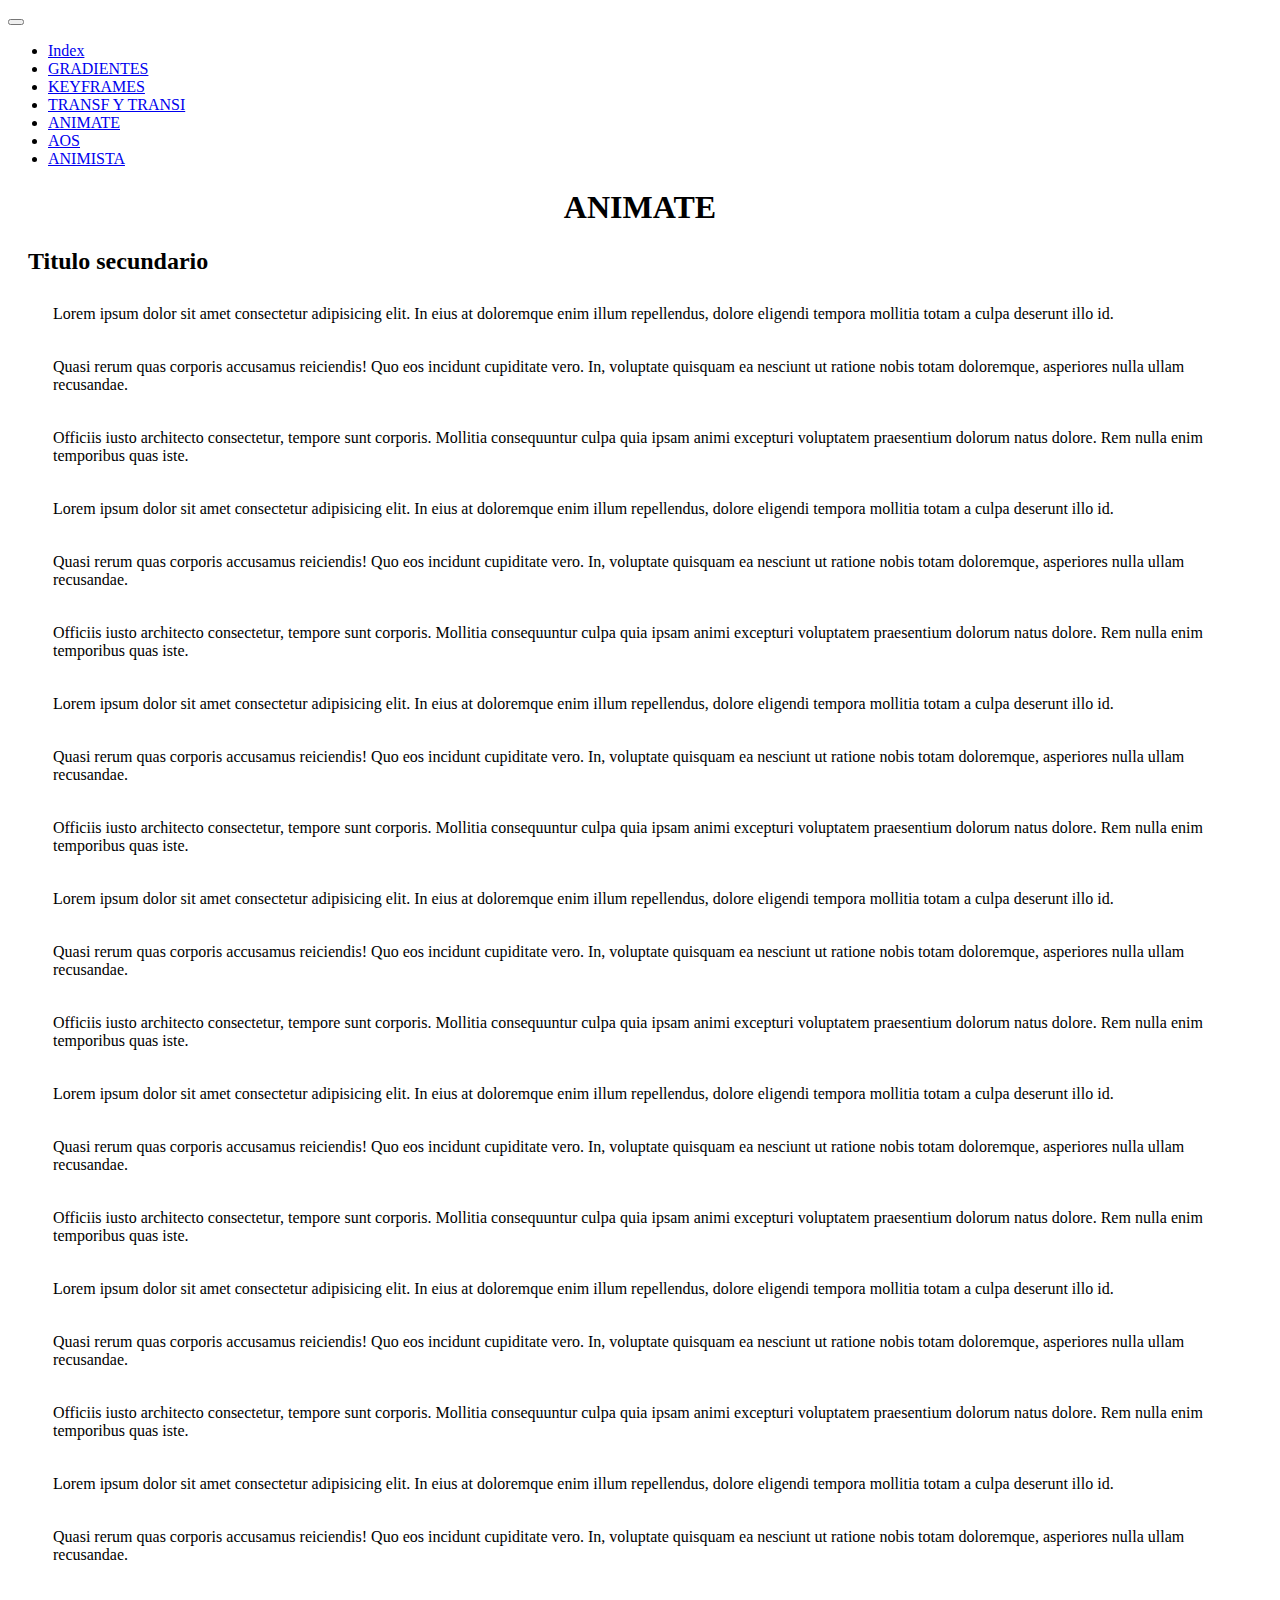
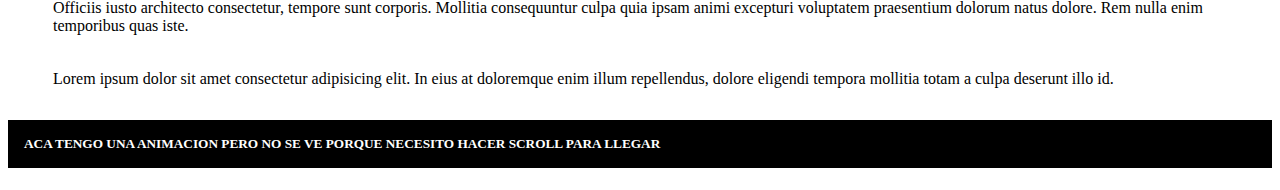
<file: pages/animate.html>
<!DOCTYPE html>
<html lang="en">
<head>
    <meta charset="UTF-8">
    <meta name="viewport" content="width=device-width, initial-scale=1.0">
    <title>animate</title>

    <link href="https://cdn.jsdelivr.net/npm/bootstrap@5.3.2/dist/css/bootstrap.min.css" rel="stylesheet"
    integrity="sha384-T3c6CoIi6uLrA9TneNEoa7RxnatzjcDSCmG1MXxSR1GAsXEV/Dwwykc2MPK8M2HN" crossorigin="anonymous">
    
    <link
    rel="stylesheet"
    href="https://cdnjs.cloudflare.com/ajax/libs/animate.css/4.1.1/animate.min.css"
  />
    
    <link rel="stylesheet" href="../css/style.css">

</head>
<body>
    <header>
        <nav class="navbar navbar-expand-lg  bg-dark border-bottom w-auto" data-bs-theme="dark">
            <div class="container-fluid">
            
              <button class="navbar-toggler" type="button" data-bs-toggle="collapse" data-bs-target="#navbarSupportedContent" aria-controls="navbarSupportedContent" aria-expanded="false" aria-label="Toggle navigation">
                <span class="navbar-toggler-icon"></span>
              </button>
              <div class="collapse navbar-collapse" id="navbarSupportedContent">
                <ul class="navbar-nav me-auto mb-2 mb-lg-0">
                  <li class="nav-item">
                    <a class="nav-link "  href="../index.html">Index</a>
                  </li>
                  <li class="nav-item ">
                    <a class="nav-link" href="./gradientes.html">GRADIENTES</a>
                  </li>
                  <li class="nav-item  ">
                    <a class="nav-link" href="./keyframes.html">KEYFRAMES</a>
                  </li>
                  <li class="nav-item   ">
                    <a class="nav-link" href="./transf-y-trans.html">TRANSF Y TRANSI</a>
                  </li>
                  <li class="nav-item active" aria-current="page ">
                    <a class="nav-link " href="./animate.html">ANIMATE</a>
                  </li>
                  <li class="nav-item  ">
                    <a class="nav-link" href="../pages/aos.html">AOS</a>
                  </li>
                  <li class="nav-item  ">
                    <a class="nav-link" href="../pages/animista.html">ANIMISTA</a>
                  </li>         
                </ul>                
              </div>
            </div>
          </nav>


        <h1 class="animate__animated animate__rubberBand">ANIMATE</h1>
    </header>
    <main>       
        <h2>Titulo secundario</h2>
        <section class="animate">
            <div>Lorem ipsum dolor sit amet consectetur adipisicing elit. In eius at doloremque enim illum repellendus, dolore eligendi tempora mollitia totam a culpa deserunt illo id.</div>
            <div>Quasi rerum quas corporis accusamus reiciendis! Quo eos incidunt cupiditate vero. In, voluptate quisquam ea nesciunt ut ratione nobis totam doloremque, asperiores nulla ullam recusandae.</div>
            <div>Officiis iusto architecto consectetur, tempore sunt corporis. Mollitia consequuntur culpa quia ipsam animi excepturi voluptatem praesentium dolorum natus dolore. Rem nulla enim temporibus quas iste.</div>
            <div>Lorem ipsum dolor sit amet consectetur adipisicing elit. In eius at doloremque enim illum repellendus, dolore eligendi tempora mollitia totam a culpa deserunt illo id.</div>
            <div>Quasi rerum quas corporis accusamus reiciendis! Quo eos incidunt cupiditate vero. In, voluptate quisquam ea nesciunt ut ratione nobis totam doloremque, asperiores nulla ullam recusandae.</div>
            <div>Officiis iusto architecto consectetur, tempore sunt corporis. Mollitia consequuntur culpa quia ipsam animi excepturi voluptatem praesentium dolorum natus dolore. Rem nulla enim temporibus quas iste.</div>
            <div>Lorem ipsum dolor sit amet consectetur adipisicing elit. In eius at doloremque enim illum repellendus, dolore eligendi tempora mollitia totam a culpa deserunt illo id.</div>
            <div>Quasi rerum quas corporis accusamus reiciendis! Quo eos incidunt cupiditate vero. In, voluptate quisquam ea nesciunt ut ratione nobis totam doloremque, asperiores nulla ullam recusandae.</div>
            <div>Officiis iusto architecto consectetur, tempore sunt corporis. Mollitia consequuntur culpa quia ipsam animi excepturi voluptatem praesentium dolorum natus dolore. Rem nulla enim temporibus quas iste.</div>
            <div>Lorem ipsum dolor sit amet consectetur adipisicing elit. In eius at doloremque enim illum repellendus, dolore eligendi tempora mollitia totam a culpa deserunt illo id.</div>
            <div>Quasi rerum quas corporis accusamus reiciendis! Quo eos incidunt cupiditate vero. In, voluptate quisquam ea nesciunt ut ratione nobis totam doloremque, asperiores nulla ullam recusandae.</div>
            <div>Officiis iusto architecto consectetur, tempore sunt corporis. Mollitia consequuntur culpa quia ipsam animi excepturi voluptatem praesentium dolorum natus dolore. Rem nulla enim temporibus quas iste.</div>
            <div>Lorem ipsum dolor sit amet consectetur adipisicing elit. In eius at doloremque enim illum repellendus, dolore eligendi tempora mollitia totam a culpa deserunt illo id.</div>
            <div>Quasi rerum quas corporis accusamus reiciendis! Quo eos incidunt cupiditate vero. In, voluptate quisquam ea nesciunt ut ratione nobis totam doloremque, asperiores nulla ullam recusandae.</div>
            <div>Officiis iusto architecto consectetur, tempore sunt corporis. Mollitia consequuntur culpa quia ipsam animi excepturi voluptatem praesentium dolorum natus dolore. Rem nulla enim temporibus quas iste.</div>
            <div>Lorem ipsum dolor sit amet consectetur adipisicing elit. In eius at doloremque enim illum repellendus, dolore eligendi tempora mollitia totam a culpa deserunt illo id.</div>
            <div>Quasi rerum quas corporis accusamus reiciendis! Quo eos incidunt cupiditate vero. In, voluptate quisquam ea nesciunt ut ratione nobis totam doloremque, asperiores nulla ullam recusandae.</div>
            <div>Officiis iusto architecto consectetur, tempore sunt corporis. Mollitia consequuntur culpa quia ipsam animi excepturi voluptatem praesentium dolorum natus dolore. Rem nulla enim temporibus quas iste.</div>
            <div>Lorem ipsum dolor sit amet consectetur adipisicing elit. In eius at doloremque enim illum repellendus, dolore eligendi tempora mollitia totam a culpa deserunt illo id.</div>
            <div>Quasi rerum quas corporis accusamus reiciendis! Quo eos incidunt cupiditate vero. In, voluptate quisquam ea nesciunt ut ratione nobis totam doloremque, asperiores nulla ullam recusandae.</div>
            <div>Officiis iusto architecto consectetur, tempore sunt corporis. Mollitia consequuntur culpa quia ipsam animi excepturi voluptatem praesentium dolorum natus dolore. Rem nulla enim temporibus quas iste.</div>
            <div>Lorem ipsum dolor sit amet consectetur adipisicing elit. In eius at doloremque enim illum repellendus, dolore eligendi tempora mollitia totam a culpa deserunt illo id.</div>
           
        </section>

    </main>
    <footer>
        <h5 class="animate__animated animate__bounceInRight">ACA TENGO UNA ANIMACION PERO NO SE VE PORQUE NECESITO HACER SCROLL PARA LLEGAR </h5>
    </footer>
    <script src="https://cdn.jsdelivr.net/npm/bootstrap@5.3.2/dist/js/bootstrap.bundle.min.js" integrity="sha384-C6RzsynM9kWDrMNeT87bh95OGNyZPhcTNXj1NW7RuBCsyN/o0jlpcV8Qyq46cDfL" crossorigin="anonymous"></script>
</body>
</html>
</file>
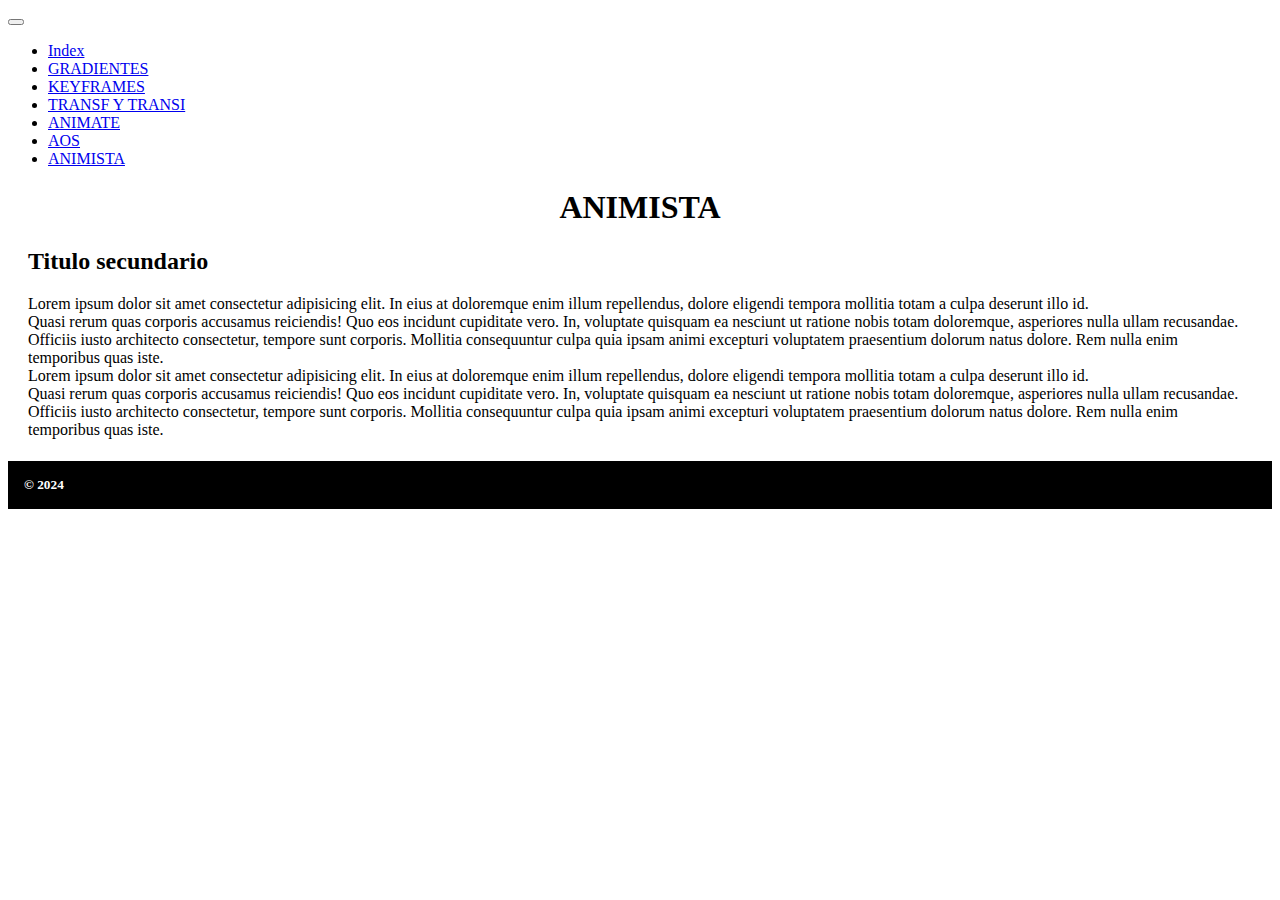
<file: pages/animista.html>
<!DOCTYPE html>
<html lang="en">
<head>
    <meta charset="UTF-8">
    <meta name="viewport" content="width=device-width, initial-scale=1.0">
    <title>Animista</title>
    <link href="https://cdn.jsdelivr.net/npm/bootstrap@5.3.2/dist/css/bootstrap.min.css" rel="stylesheet"
    integrity="sha384-T3c6CoIi6uLrA9TneNEoa7RxnatzjcDSCmG1MXxSR1GAsXEV/Dwwykc2MPK8M2HN" crossorigin="anonymous">
    <link rel="stylesheet" href="../css/style.css">
</head>
<body>
    <header>
        
        <nav class="navbar navbar-expand-lg  bg-dark border-bottom w-auto " data-bs-theme="dark">
            <div class="container-fluid">
            
              <button class="navbar-toggler" type="button" data-bs-toggle="collapse" data-bs-target="#navbarSupportedContent" aria-controls="navbarSupportedContent" aria-expanded="false" aria-label="Toggle navigation">
                <span class="navbar-toggler-icon"></span>
              </button>
              <div class="collapse navbar-collapse" id="navbarSupportedContent">
                <ul class="navbar-nav me-auto mb-2 mb-lg-0">
                  <li class="nav-item">
                    <a class="nav-link "  href="../index.html">Index</a>
                  </li>
                  <li class="nav-item ">
                    <a class="nav-link" href="./gradientes.html">GRADIENTES</a>
                  </li>
                  <li class="nav-item  ">
                    <a class="nav-link" href="./keyframes.html">KEYFRAMES</a>
                  </li>
                  <li class="nav-item   ">
                    <a class="nav-link" href="./transf-y-trans.html">TRANSF Y TRANSI</a>
                  </li>
                  <li class="nav-item  ">
                    <a class="nav-link" href="./animate.html">ANIMATE</a>
                  </li>
                  <li class="nav-item  ">
                    <a class="nav-link" href="../pages/aos.html">AOS</a>
                  </li>
                  <li class="nav-item active" aria-current="page ">
                    <a class="nav-link " href="../pages/animista.html">ANIMISTA</a>
                  </li>         
                </ul>                
              </div>
            </div>
          </nav>
        
        <h1 class="swirl-in-fwd" >ANIMISTA</h1>
    
    
    </header>
    <main>       
        <h2 >Titulo secundario</h2>
        <section class="animista ">
            <div>Lorem ipsum dolor sit amet consectetur adipisicing elit. In eius at doloremque enim illum repellendus, dolore eligendi tempora mollitia totam a culpa deserunt illo id.</div>
            <div>Quasi rerum quas corporis accusamus reiciendis! Quo eos incidunt cupiditate vero. In, voluptate quisquam ea nesciunt ut ratione nobis totam doloremque, asperiores nulla ullam recusandae.</div>
            <div>Officiis iusto architecto consectetur, tempore sunt corporis. Mollitia consequuntur culpa quia ipsam animi excepturi voluptatem praesentium dolorum natus dolore. Rem nulla enim temporibus quas iste.</div>
            <div>Lorem ipsum dolor sit amet consectetur adipisicing elit. In eius at doloremque enim illum repellendus, dolore eligendi tempora mollitia totam a culpa deserunt illo id.</div>
            <div>Quasi rerum quas corporis accusamus reiciendis! Quo eos incidunt cupiditate vero. In, voluptate quisquam ea nesciunt ut ratione nobis totam doloremque, asperiores nulla ullam recusandae.</div>
            <div>Officiis iusto architecto consectetur, tempore sunt corporis. Mollitia consequuntur culpa quia ipsam animi excepturi voluptatem praesentium dolorum natus dolore. Rem nulla enim temporibus quas iste.</div>
        </section>

    </main>
    <footer>
        <h5>&copy 2024</h5>
    </footer>
    <script src="https://cdn.jsdelivr.net/npm/bootstrap@5.3.2/dist/js/bootstrap.bundle.min.js" integrity="sha384-C6RzsynM9kWDrMNeT87bh95OGNyZPhcTNXj1NW7RuBCsyN/o0jlpcV8Qyq46cDfL" crossorigin="anonymous"></script>
</body>
</html>
</file>
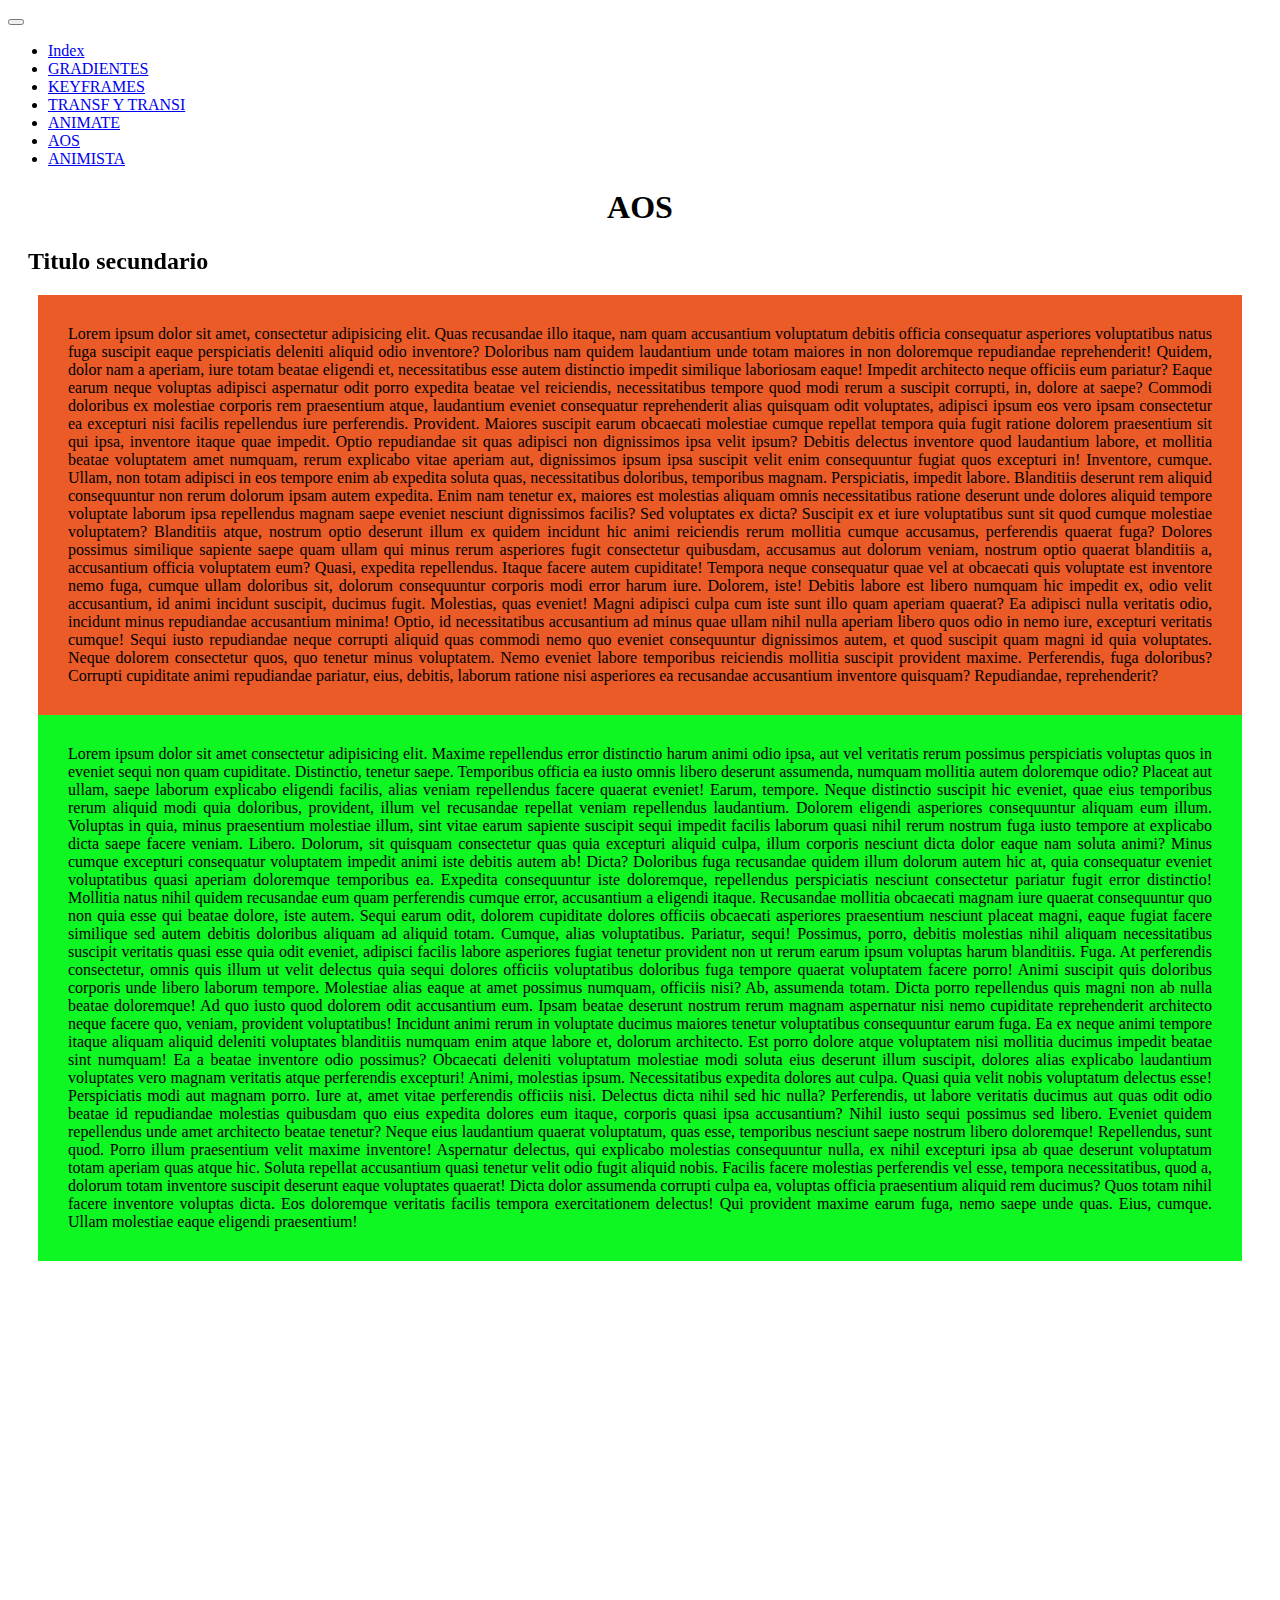
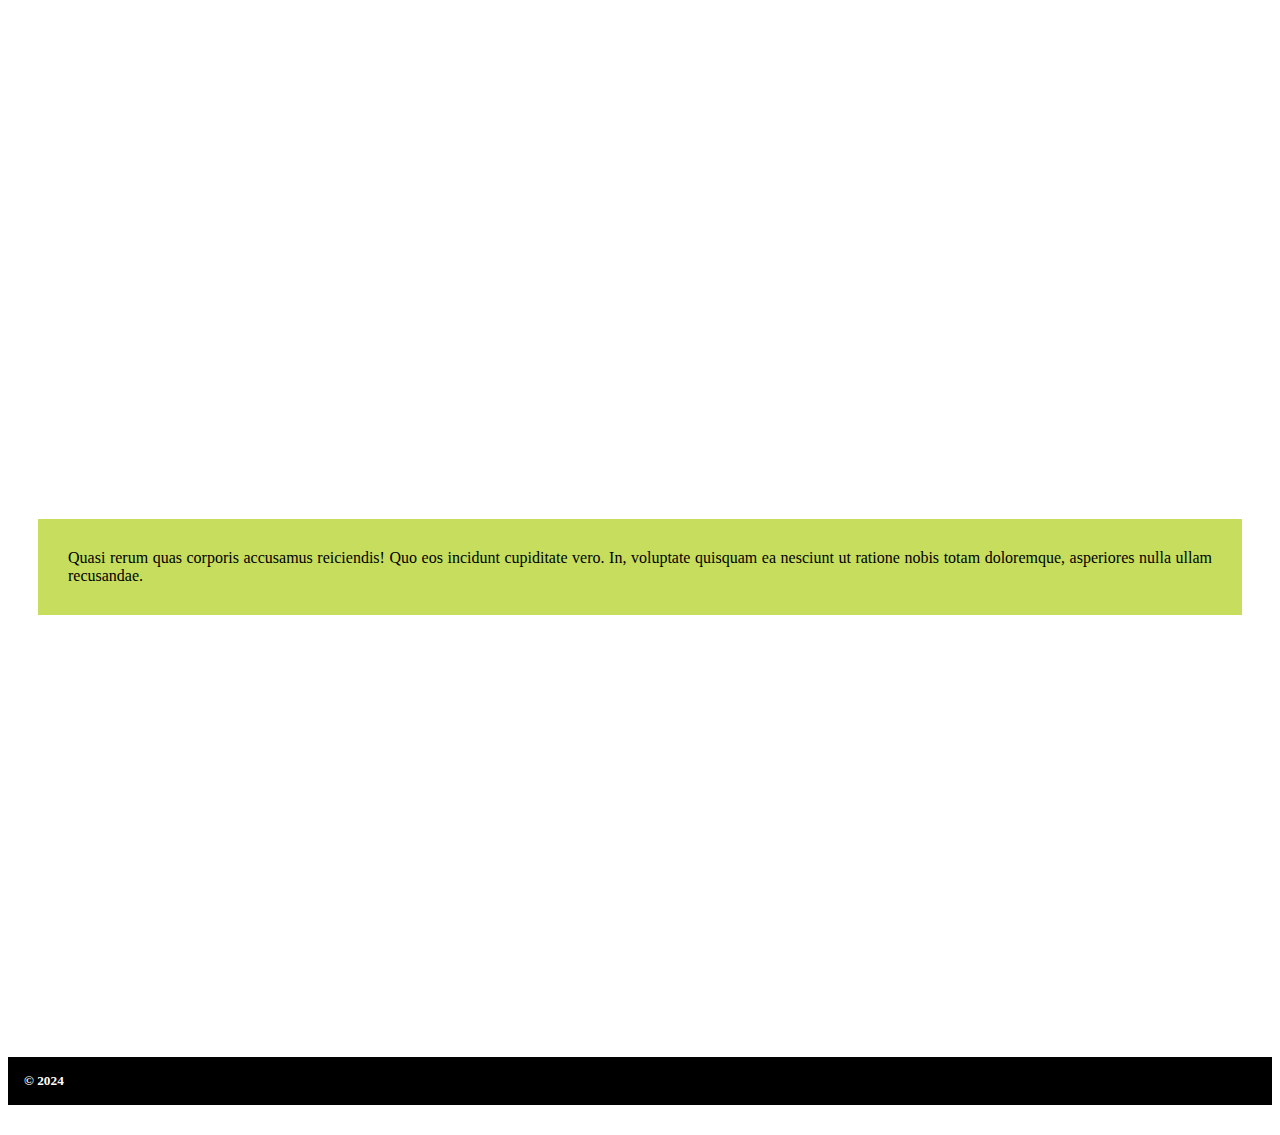
<file: pages/aos.html>
<!DOCTYPE html>
<html lang="en">
<head>
    <meta charset="UTF-8">
    <meta name="viewport" content="width=device-width, initial-scale=1.0">
    <title>aos</title>
    <link href="https://cdn.jsdelivr.net/npm/bootstrap@5.3.2/dist/css/bootstrap.min.css" rel="stylesheet"
    integrity="sha384-T3c6CoIi6uLrA9TneNEoa7RxnatzjcDSCmG1MXxSR1GAsXEV/Dwwykc2MPK8M2HN" crossorigin="anonymous">

    <link href="https://unpkg.com/aos@2.3.1/dist/aos.css" rel="stylesheet">

    <link rel="stylesheet" href="../css/style.css">
</head>
<body>
    <header>
        <nav class="navbar navbar-expand-lg  bg-dark border-bottom s-auto" data-bs-theme="dark">
            <div class="container-fluid">
            
              <button class="navbar-toggler" type="button" data-bs-toggle="collapse" data-bs-target="#navbarSupportedContent" aria-controls="navbarSupportedContent" aria-expanded="false" aria-label="Toggle navigation">
                <span class="navbar-toggler-icon"></span>
              </button>
              <div class="collapse navbar-collapse" id="navbarSupportedContent">
                <ul class="navbar-nav me-auto mb-2 mb-lg-0">
                  <li class="nav-item">
                    <a class="nav-link "  href="../index.html">Index</a>
                  </li>
                  <li class="nav-item ">
                    <a class="nav-link" href="./gradientes.html">GRADIENTES</a>
                  </li>
                  <li class="nav-item  ">
                    <a class="nav-link" href="./keyframes.html">KEYFRAMES</a>
                  </li>
                  <li class="nav-item   ">
                    <a class="nav-link" href="./transf-y-trans.html">TRANSF Y TRANSI</a>
                  </li>
                  <li class="nav-item  ">
                    <a class="nav-link" href="./animate.html">ANIMATE</a>
                  </li>
                  <li class="nav-item active" aria-current="page">
                    <a class="nav-link" href="../pages/aos.html">AOS</a>
                  </li>
                  <li class="nav-item  ">
                    <a class="nav-link" href="../pages/animista.html">ANIMISTA</a>
                  </li>         
                </ul>                
              </div>
            </div>
          </nav>
        
        
        <h1>AOS</h1>
    </header>
    <main>       
        <h2 data-aos="zoom-out">Titulo secundario</h2>
        <section class="aos">
            <div  data-aos="zoom-out-down">Lorem ipsum dolor sit amet, consectetur adipisicing elit. Quas recusandae illo itaque, nam quam accusantium voluptatum debitis officia consequatur asperiores voluptatibus natus fuga suscipit eaque perspiciatis deleniti aliquid odio inventore?
            Doloribus nam quidem laudantium unde totam maiores in non doloremque repudiandae reprehenderit! Quidem, dolor nam a aperiam, iure totam beatae eligendi et, necessitatibus esse autem distinctio impedit similique laboriosam eaque!
            Impedit architecto neque officiis eum pariatur? Eaque earum neque voluptas adipisci aspernatur odit porro expedita beatae vel reiciendis, necessitatibus tempore quod modi rerum a suscipit corrupti, in, dolore at saepe?
            Commodi doloribus ex molestiae corporis rem praesentium atque, laudantium eveniet consequatur reprehenderit alias quisquam odit voluptates, adipisci ipsum eos vero ipsam consectetur ea excepturi nisi facilis repellendus iure perferendis. Provident.
            Maiores suscipit earum obcaecati molestiae cumque repellat tempora quia fugit ratione dolorem praesentium sit qui ipsa, inventore itaque quae impedit. Optio repudiandae sit quas adipisci non dignissimos ipsa velit ipsum?
            Debitis delectus inventore quod laudantium labore, et mollitia beatae voluptatem amet numquam, rerum explicabo vitae aperiam aut, dignissimos ipsum ipsa suscipit velit enim consequuntur fugiat quos excepturi in! Inventore, cumque.
            Ullam, non totam adipisci in eos tempore enim ab expedita soluta quas, necessitatibus doloribus, temporibus magnam. Perspiciatis, impedit labore. Blanditiis deserunt rem aliquid consequuntur non rerum dolorum ipsam autem expedita.
            Enim nam tenetur ex, maiores est molestias aliquam omnis necessitatibus ratione deserunt unde dolores aliquid tempore voluptate laborum ipsa repellendus magnam saepe eveniet nesciunt dignissimos facilis? Sed voluptates ex dicta?
            Suscipit ex et iure voluptatibus sunt sit quod cumque molestiae voluptatem? Blanditiis atque, nostrum optio deserunt illum ex quidem incidunt hic animi reiciendis rerum mollitia cumque accusamus, perferendis quaerat fuga?
            Dolores possimus similique sapiente saepe quam ullam qui minus rerum asperiores fugit consectetur quibusdam, accusamus aut dolorum veniam, nostrum optio quaerat blanditiis a, accusantium officia voluptatem eum? Quasi, expedita repellendus.
            Itaque facere autem cupiditate! Tempora neque consequatur quae vel at obcaecati quis voluptate est inventore nemo fuga, cumque ullam doloribus sit, dolorum consequuntur corporis modi error harum iure. Dolorem, iste!
            Debitis labore est libero numquam hic impedit ex, odio velit accusantium, id animi incidunt suscipit, ducimus fugit. Molestias, quas eveniet! Magni adipisci culpa cum iste sunt illo quam aperiam quaerat?
            Ea adipisci nulla veritatis odio, incidunt minus repudiandae accusantium minima! Optio, id necessitatibus accusantium ad minus quae ullam nihil nulla aperiam libero quos odio in nemo iure, excepturi veritatis cumque!
            Sequi iusto repudiandae neque corrupti aliquid quas commodi nemo quo eveniet consequuntur dignissimos autem, et quod suscipit quam magni id quia voluptates. Neque dolorem consectetur quos, quo tenetur minus voluptatem.
            Nemo eveniet labore temporibus reiciendis mollitia suscipit provident maxime. Perferendis, fuga doloribus? Corrupti cupiditate animi repudiandae pariatur, eius, debitis, laborum ratione nisi asperiores ea recusandae accusantium inventore quisquam? Repudiandae, reprehenderit?</div>
            <div data-aos="zoom-out-left">Lorem ipsum dolor sit amet consectetur adipisicing elit. Maxime repellendus error distinctio harum animi odio ipsa, aut vel veritatis rerum possimus perspiciatis voluptas quos in eveniet sequi non quam cupiditate.
            Distinctio, tenetur saepe. Temporibus officia ea iusto omnis libero deserunt assumenda, numquam mollitia autem doloremque odio? Placeat aut ullam, saepe laborum explicabo eligendi facilis, alias veniam repellendus facere quaerat eveniet!
            Earum, tempore. Neque distinctio suscipit hic eveniet, quae eius temporibus rerum aliquid modi quia doloribus, provident, illum vel recusandae repellat veniam repellendus laudantium. Dolorem eligendi asperiores consequuntur aliquam eum illum.
            Voluptas in quia, minus praesentium molestiae illum, sint vitae earum sapiente suscipit sequi impedit facilis laborum quasi nihil rerum nostrum fuga iusto tempore at explicabo dicta saepe facere veniam. Libero.
            Dolorum, sit quisquam consectetur quas quia excepturi aliquid culpa, illum corporis nesciunt dicta dolor eaque nam soluta animi? Minus cumque excepturi consequatur voluptatem impedit animi iste debitis autem ab! Dicta?
            Doloribus fuga recusandae quidem illum dolorum autem hic at, quia consequatur eveniet voluptatibus quasi aperiam doloremque temporibus ea. Expedita consequuntur iste doloremque, repellendus perspiciatis nesciunt consectetur pariatur fugit error distinctio!
            Mollitia natus nihil quidem recusandae eum quam perferendis cumque error, accusantium a eligendi itaque. Recusandae mollitia obcaecati magnam iure quaerat consequuntur quo non quia esse qui beatae dolore, iste autem.
            Sequi earum odit, dolorem cupiditate dolores officiis obcaecati asperiores praesentium nesciunt placeat magni, eaque fugiat facere similique sed autem debitis doloribus aliquam ad aliquid totam. Cumque, alias voluptatibus. Pariatur, sequi!
            Possimus, porro, debitis molestias nihil aliquam necessitatibus suscipit veritatis quasi esse quia odit eveniet, adipisci facilis labore asperiores fugiat tenetur provident non ut rerum earum ipsum voluptas harum blanditiis. Fuga.
            At perferendis consectetur, omnis quis illum ut velit delectus quia sequi dolores officiis voluptatibus doloribus fuga tempore quaerat voluptatem facere porro! Animi suscipit quis doloribus corporis unde libero laborum tempore.
            Molestiae alias eaque at amet possimus numquam, officiis nisi? Ab, assumenda totam. Dicta porro repellendus quis magni non ab nulla beatae doloremque! Ad quo iusto quod dolorem odit accusantium eum.
            Ipsam beatae deserunt nostrum rerum magnam aspernatur nisi nemo cupiditate reprehenderit architecto neque facere quo, veniam, provident voluptatibus! Incidunt animi rerum in voluptate ducimus maiores tenetur voluptatibus consequuntur earum fuga.
            Ea ex neque animi tempore itaque aliquam aliquid deleniti voluptates blanditiis numquam enim atque labore et, dolorum architecto. Est porro dolore atque voluptatem nisi mollitia ducimus impedit beatae sint numquam!
            Ea a beatae inventore odio possimus? Obcaecati deleniti voluptatum molestiae modi soluta eius deserunt illum suscipit, dolores alias explicabo laudantium voluptates vero magnam veritatis atque perferendis excepturi! Animi, molestias ipsum.
            Necessitatibus expedita dolores aut culpa. Quasi quia velit nobis voluptatum delectus esse! Perspiciatis modi aut magnam porro. Iure at, amet vitae perferendis officiis nisi. Delectus dicta nihil sed hic nulla?
            Perferendis, ut labore veritatis ducimus aut quas odit odio beatae id repudiandae molestias quibusdam quo eius expedita dolores eum itaque, corporis quasi ipsa accusantium? Nihil iusto sequi possimus sed libero.
            Eveniet quidem repellendus unde amet architecto beatae tenetur? Neque eius laudantium quaerat voluptatum, quas esse, temporibus nesciunt saepe nostrum libero doloremque! Repellendus, sunt quod. Porro illum praesentium velit maxime inventore!
            Aspernatur delectus, qui explicabo molestias consequuntur nulla, ex nihil excepturi ipsa ab quae deserunt voluptatum totam aperiam quas atque hic. Soluta repellat accusantium quasi tenetur velit odio fugit aliquid nobis.
            Facilis facere molestias perferendis vel esse, tempora necessitatibus, quod a, dolorum totam inventore suscipit deserunt eaque voluptates quaerat! Dicta dolor assumenda corrupti culpa ea, voluptas officia praesentium aliquid rem ducimus?
            Quos totam nihil facere inventore voluptas dicta. Eos doloremque veritatis facilis tempora exercitationem delectus! Qui provident maxime earum fuga, nemo saepe unde quas. Eius, cumque. Ullam molestiae eaque eligendi praesentium!</div>
            <div data-aos="zoom-out-up">Lorem ipsum dolor sit amet consectetur adipisicing elit. Consequuntur magnam non quaerat vel ab, provident in assumenda pariatur labore, dolorem laboriosam atque odio sit facilis quos quo praesentium est adipisci?
            Fuga, doloribus dolores eveniet ipsum cumque provident ipsa beatae veritatis porro mollitia error ratione quia officia in iste nesciunt neque libero esse. Eligendi, perferendis est possimus iste molestias quo voluptatem!
            Voluptates recusandae beatae pariatur explicabo accusantium dicta minima. Ea at, nobis ipsa dolore libero inventore et deserunt non harum delectus, atque rem dolores ad consequatur iure sed unde labore aspernatur.
            Quidem ratione saepe ex beatae. Non laudantium facilis esse iure quibusdam repellat placeat tenetur commodi harum necessitatibus sed accusamus dolores praesentium, vel suscipit quisquam architecto nobis dolorem, illum sunt aspernatur!
            Vitae ratione debitis deserunt commodi ad ab quibusdam, vero voluptatum eum quidem atque eveniet. Perspiciatis deleniti quo dolorum, voluptate doloribus, ea a temporibus, deserunt molestias necessitatibus nemo aut vero nesciunt?
            Iusto similique beatae nulla itaque illo culpa iure possimus sapiente optio accusamus expedita voluptas est veritatis quam molestias fuga tempora eius, commodi quos ullam vitae soluta! Magni voluptas dolores impedit.
            Odit numquam sit deleniti libero. Ipsa, quam aspernatur dolorem sint rem molestias ratione, quidem et ut ducimus labore iure nulla ullam error tenetur provident. Soluta ullam vitae dolores natus minima.
            Earum, doloribus dignissimos soluta ipsa adipisci ratione! Magni consequatur dolore quidem deleniti tenetur? Nostrum, odit sit. Molestias delectus inventore nihil rem assumenda suscipit, tempore fugiat, at et maxime, voluptatem omnis.
            Suscipit labore voluptates, eligendi sed omnis doloremque voluptatem nihil molestiae! Dicta laboriosam saepe quam dolore quidem impedit tempore ab odit sunt? Explicabo cum molestias accusantium error? Blanditiis vero temporibus eos.
            Praesentium quae at laborum velit deleniti dolor fuga, reprehenderit neque perspiciatis? Tempore cupiditate, dolorem quam nobis ipsa mollitia voluptatum quidem reiciendis natus eum, dolorum accusamus? Inventore deserunt neque quaerat consectetur.
            Quas quam officiis assumenda amet quos quis maiores hic voluptatum optio, cumque, molestiae voluptate sapiente distinctio quisquam! Sunt beatae vitae, ab deserunt inventore nostrum non dignissimos adipisci fugit accusantium sint?
            Cum sit aspernatur sequi beatae placeat quod consequatur consectetur distinctio, delectus quisquam aliquid eaque veniam mollitia qui tempore. Similique, voluptate. Beatae possimus accusamus, voluptatibus consequuntur laudantium deserunt officiis illo libero?
            Dolorum error quasi eligendi earum, laudantium quaerat nisi nostrum expedita maiores blanditiis rem eveniet repudiandae. Facere harum, recusandae repudiandae aliquid corrupti obcaecati nesciunt repellendus ex maxime odio. Ipsa, totam natus.
            Quod dignissimos ea quis nam, excepturi officiis perferendis, laudantium, voluptatem blanditiis corporis nobis nemo iusto hic? Aliquam labore praesentium, accusamus qui iusto pariatur sapiente eaque quam, esse debitis deleniti quidem.
            Saepe eos dolor sit. Voluptas et, voluptatum delectus asperiores, iste nisi esse facilis iusto autem consequuntur optio atque. Est beatae iusto quam quaerat nisi earum soluta voluptas commodi sed cum.
            Et libero fugiat odio sequi! Nostrum unde aliquam sunt esse adipisci eum rerum nemo accusamus expedita necessitatibus assumenda amet, perferendis ullam, cum saepe libero! Nihil magnam expedita eius? Possimus, numquam.
            Delectus sapiente eos iusto recusandae, adipisci quaerat, ullam, odit autem placeat cupiditate molestiae. Eum saepe officia totam, itaque recusandae nemo facere pariatur placeat, cupiditate quasi excepturi. Nam sed ab voluptas.
            Mollitia amet repellendus maxime, perferendis aspernatur perspiciatis facilis quidem eaque esse cumque, ipsum consequatur laboriosam iusto iste fugit non fuga ab. Doloribus, quidem reprehenderit eum rem cumque praesentium nobis vero!
            Sit laboriosam est facere cupiditate possimus? Necessitatibus pariatur eveniet consequatur adipisci quod rem repudiandae ratione tenetur dolorum deserunt, voluptatem hic atque repellendus? Animi accusantium at et quidem reiciendis, quisquam dolorem.
            Aperiam non repellat, enim optio consequatur laboriosam, asperiores suscipit minima placeat aliquid maiores pariatur voluptates quae nesciunt, similique sed quaerat ducimus? Cupiditate dignissimos asperiores provident aliquam quasi nulla ut minima!</div>
            <div data-aos="fade-right">Lorem ipsum, dolor sit amet consectetur adipisicing elit. Quaerat officia iusto molestiae neque eos fuga possimus sunt commodi praesentium nobis corrupti consequuntur debitis facere asperiores corporis, fugit autem sequi. Architecto?
            Quas pariatur assumenda reprehenderit nam facere rerum, voluptates maiores est praesentium porro. Sapiente maxime tenetur animi, vel nam a eum sunt! Officia, sapiente. Voluptate eos, porro exercitationem odit dignissimos rem.
            Alias voluptatem debitis omnis dolores inventore nisi cumque excepturi laborum eos fugit fuga temporibus mollitia at odit reprehenderit ratione atque voluptatum earum doloribus, quas magnam ab sunt! Tempora, tempore quia!
            Neque voluptatem maxime incidunt deserunt? Molestias quos excepturi pariatur beatae libero. Fuga porro accusantium soluta veniam, molestias deserunt repellendus neque eum, assumenda sequi dolorem officiis quod maiores commodi qui odit?
            Incidunt nihil a tempore eum veritatis commodi, inventore praesentium minima error labore sequi, rerum deserunt perspiciatis, ratione iure! Ullam, eveniet! Exercitationem ad, iusto animi adipisci assumenda culpa magnam autem possimus?
            Debitis, perspiciatis quisquam. Hic molestiae incidunt sit omnis enim nostrum error molestias, neque laudantium fuga repudiandae recusandae accusantium in eum, nemo nobis iste dolorum earum amet necessitatibus corporis adipisci! Maiores.
            Iure eos laboriosam incidunt corrupti dignissimos voluptate, placeat similique enim numquam voluptates voluptatem sit commodi necessitatibus quod atque. Optio laborum tempora ipsa corrupti accusamus, ipsam quia non ex? Ad, molestiae.
            Rerum aperiam pariatur assumenda cumque ullam modi distinctio! Nostrum harum accusamus, maxime alias et ea est consectetur illo necessitatibus veniam consequatur omnis, suscipit dolore cumque. Id voluptate distinctio aspernatur molestiae!
            Iure, doloribus! Consequuntur sequi, deserunt similique maiores modi velit aut veritatis nesciunt itaque ex nemo impedit, repudiandae sunt fugit recusandae quia quas error nam officiis! Labore minus reprehenderit sed consectetur.
            Deleniti ullam maxime totam enim, dolor odio repudiandae asperiores quasi, error id eligendi nam doloremque eveniet aliquid ratione animi molestias illum illo nostrum minus libero fugit beatae. Minima, voluptatum aut!</div>
            <div>Quasi rerum quas corporis accusamus reiciendis! Quo eos incidunt cupiditate vero. In, voluptate quisquam ea nesciunt ut ratione nobis totam doloremque, asperiores nulla ullam recusandae.</div>
            <div data-aos="fade-up-right">Lorem ipsum dolor, sit amet consectetur adipisicing elit. Quasi modi, ad excepturi suscipit accusamus nemo rerum nesciunt quod iusto voluptatum quos animi autem eos quisquam quia vitae nam. Error, cumque?
            Eveniet commodi consectetur deserunt temporibus magnam molestiae quasi. Id a exercitationem nulla architecto excepturi qui voluptatibus assumenda dolore, accusantium consequuntur ad harum dicta velit nemo consectetur distinctio! Quas, temporibus nostrum!
            Quaerat, accusantium. Labore exercitationem sapiente harum qui facilis enim ad, amet doloremque illum maxime. In aspernatur officia, dolorum dolores nesciunt beatae asperiores ut a deleniti illum aliquid sint aperiam nam.
            Vitae nisi dolores minima aut nesciunt praesentium, delectus sint aperiam libero! Doloribus alias dolores, cupiditate eveniet rerum fugiat deserunt dolor, nesciunt corrupti distinctio rem commodi nam vitae nostrum molestiae praesentium.
            Tempore quos voluptate earum laboriosam non iure quaerat optio veritatis recusandae dolorem excepturi mollitia aut architecto, voluptatum, explicabo amet itaque, iste numquam laborum. Eum repellat, facere quia facilis dignissimos modi.
            Aliquid veniam quia ex velit eius quos quas voluptates, sunt saepe totam tempore, repudiandae vitae provident voluptatibus alias ullam hic aspernatur natus dicta praesentium a expedita? Sequi deleniti cumque sed?
            Aliquid enim magnam, quasi voluptates quae, dignissimos officia obcaecati ab quos quibusdam porro labore nesciunt eaque deserunt necessitatibus deleniti culpa molestias accusamus laboriosam dolor animi maiores veniam. Impedit, recusandae fuga!
            Quia sapiente numquam quam illo sit hic deserunt soluta iusto, ad quas maiores accusamus sint possimus est iure distinctio officiis veniam maxime facilis commodi optio delectus? Facere voluptate voluptas corporis?
            Libero, ex earum. Eius voluptate a quo quia ut non reprehenderit ipsam libero iusto cumque sapiente repudiandae voluptatem, sed aut nemo doloremque id officiis magni at architecto amet? Iste, quos.
            Deserunt repellendus eos aspernatur dolores! Facere rem saepe dolores nisi voluptas veniam perspiciatis, nam exercitationem ipsam, temporibus sit itaque vero! Doloribus aliquid a quia incidunt dolore tenetur expedita provident temporibus.
            Enim esse ut corrupti optio excepturi delectus ullam obcaecati incidunt nostrum iure autem totam cumque illum, aspernatur explicabo fugit quaerat, quia eos distinctio labore voluptas aliquam, maxime reiciendis? Optio, libero.
            Esse ratione dolorem fugiat eveniet quam similique quasi repellendus, voluptatibus saepe, nam ea autem facilis quas ab a mollitia. Illum corporis ipsam laborum? Facere eius quibusdam temporibus. Natus, soluta unde!
            Excepturi exercitationem earum sint aliquid quisquam, mollitia assumenda vel error fugiat reprehenderit doloribus eaque, cumque repellendus obcaecati libero architecto nam et! Doloribus, quidem! Iure ex exercitationem molestiae voluptatem architecto minus.
            Impedit quam, rem, quaerat ab qui ratione omnis ipsam delectus dolores nam quibusdam blanditiis aspernatur perspiciatis temporibus deleniti tenetur. Facere ducimus rerum voluptates beatae minima sequi doloribus eius eaque labore.
            Voluptate quis facere aperiam omnis modi itaque provident laudantium dolorum nam, inventore perspiciatis asperiores dicta nisi non quibusdam cum, aliquid iusto? Omnis id quia recusandae optio quae quo reiciendis voluptas.</div>
        </section>

    </main>
    <footer>
        <h5>&copy 2024</h5>
    </footer>
    
    <script src="https://cdn.jsdelivr.net/npm/bootstrap@5.3.2/dist/js/bootstrap.bundle.min.js" integrity="sha384-C6RzsynM9kWDrMNeT87bh95OGNyZPhcTNXj1NW7RuBCsyN/o0jlpcV8Qyq46cDfL" crossorigin="anonymous"></script>
    <script src="https://unpkg.com/aos@2.3.1/dist/aos.js"></script>

    <script>
        AOS.init();
      </script>

</body>
</html>
</file>
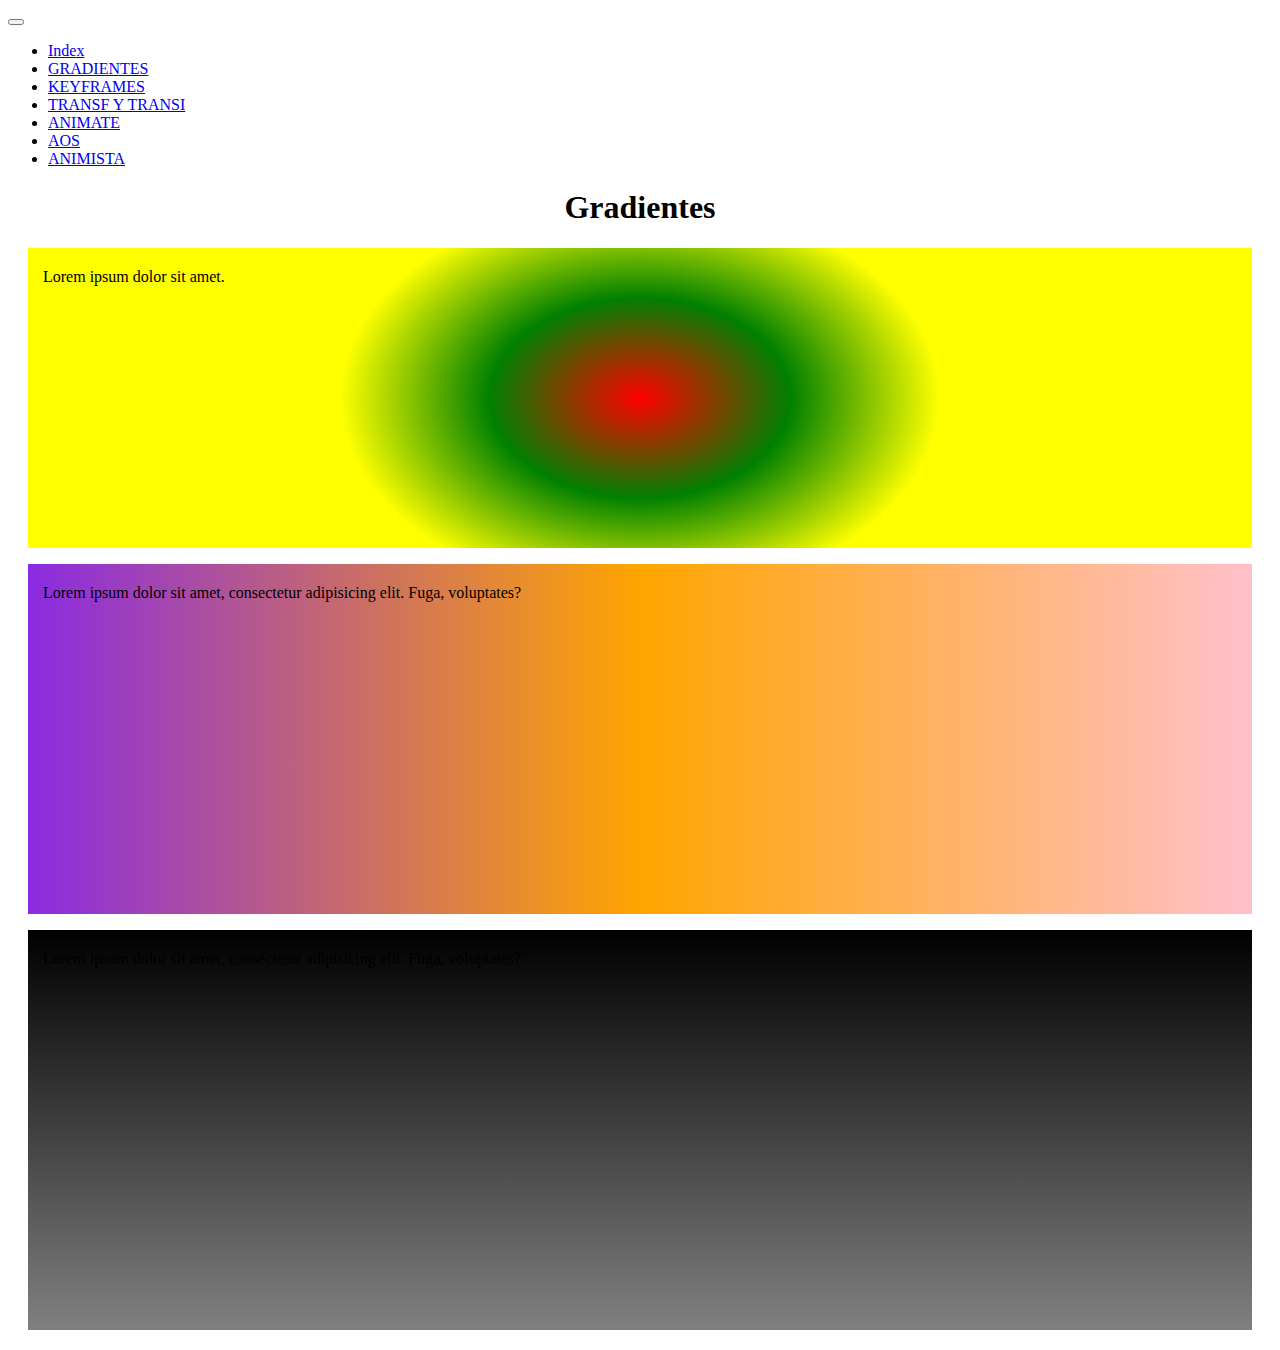
<file: pages/gradientes.html>
<!DOCTYPE html>
<html lang="en">

<head>
    <meta charset="UTF-8">
    <meta name="viewport" content="width=device-width, initial-scale=1.0">
    <title>GRADIENTE</title>
    <link href="https://cdn.jsdelivr.net/npm/bootstrap@5.3.2/dist/css/bootstrap.min.css" rel="stylesheet"
    integrity="sha384-T3c6CoIi6uLrA9TneNEoa7RxnatzjcDSCmG1MXxSR1GAsXEV/Dwwykc2MPK8M2HN" crossorigin="anonymous">
    <link rel="stylesheet" href="../css/style.css">

</head>

<body>
    <header>

        <nav class="navbar navbar-expand-lg  bg-dark border-bottom w-auto " data-bs-theme="dark">
            <div class="container-fluid">
            
              <button class="navbar-toggler" type="button" data-bs-toggle="collapse" data-bs-target="#navbarSupportedContent" aria-controls="navbarSupportedContent" aria-expanded="false" aria-label="Toggle navigation">
                <span class="navbar-toggler-icon"></span>
              </button>
              <div class="collapse navbar-collapse" id="navbarSupportedContent">
                <ul class="navbar-nav me-auto mb-2 mb-lg-0">
                  <li class="nav-item">
                    <a class="nav-link "  href="../index.html">Index</a>
                  </li>
                  <li class="nav-item active" aria-current="page">
                    <a class="nav-link" href="./gradientes.html">GRADIENTES</a>
                  </li>
                  <li class="nav-item  ">
                    <a class="nav-link" href="./keyframes.html">KEYFRAMES</a>
                  </li>
                  <li class="nav-item   ">
                    <a class="nav-link" href="./transf-y-trans.html">TRANSF Y TRANSI</a>
                  </li>
                  <li class="nav-item  ">
                    <a class="nav-link" href="./animate.html">ANIMATE</a>
                  </li>
                  <li class="nav-item  ">
                    <a class="nav-link" href="../pages/aos.html">AOS</a>
                  </li>
                  <li class="nav-item  ">
                    <a class="nav-link" href="../pages/animista.html">ANIMISTA</a>
                  </li>         
                </ul>                
              </div>
            </div>
          </nav>


          <h1>Gradientes</h1>
    </header>
    <main>
        <section class="gradientes">
            <div class="radial">
                <p>Lorem ipsum dolor sit amet.</p>
            </div>


            <div class="linearRight">
                <p>Lorem ipsum dolor sit amet, consectetur adipisicing elit. Fuga, voluptates?</p>
            </div>

            <div class="linearTop">
                <p>Lorem ipsum dolor sit amet, consectetur adipisicing elit. Fuga, voluptates?</p>
            </div>

        </section>

    </main>
    <script src="https://cdn.jsdelivr.net/npm/bootstrap@5.3.2/dist/js/bootstrap.bundle.min.js" integrity="sha384-C6RzsynM9kWDrMNeT87bh95OGNyZPhcTNXj1NW7RuBCsyN/o0jlpcV8Qyq46cDfL" crossorigin="anonymous"></script>
</body>

</html>
</file>
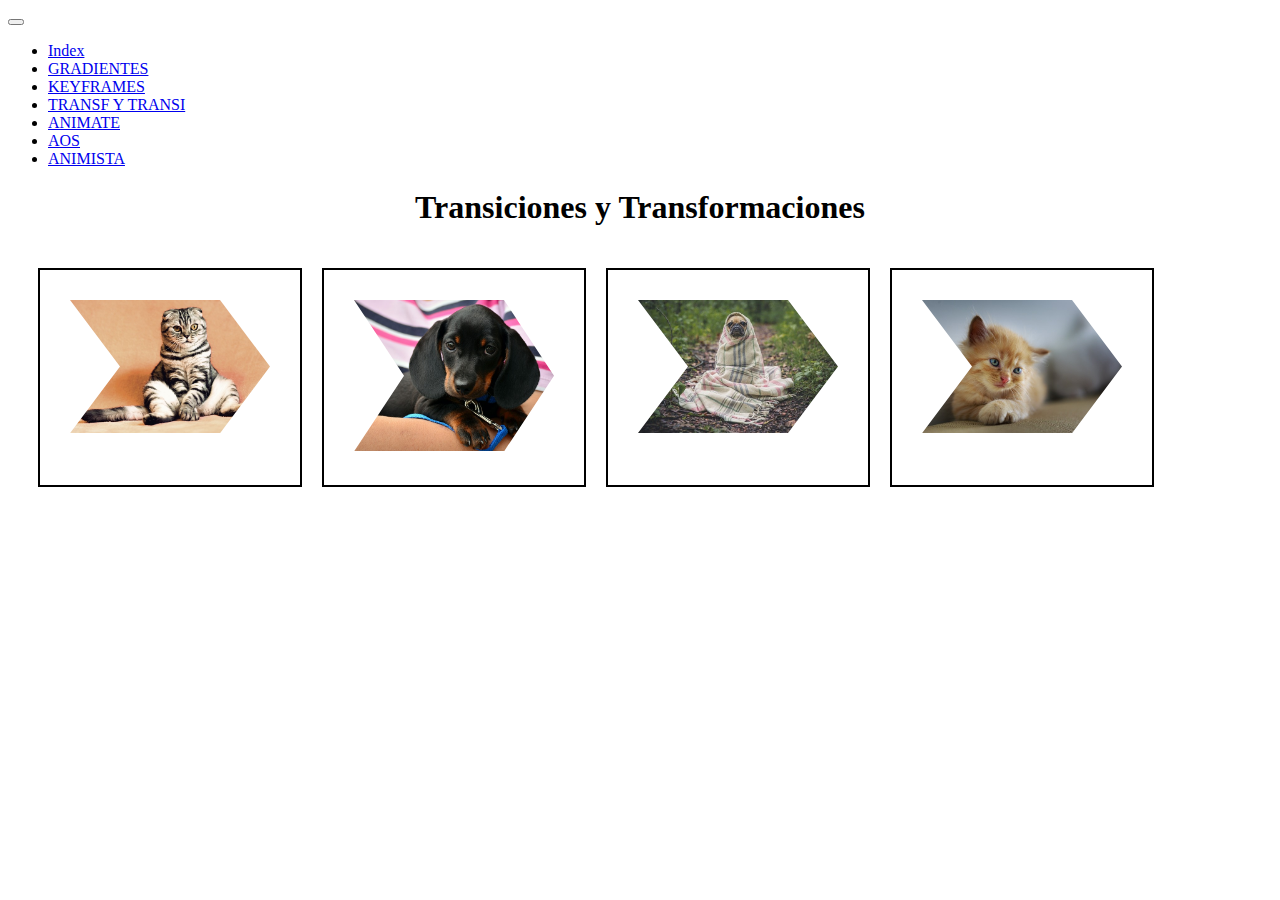
<file: pages/transf-y-trans.html>
<!DOCTYPE html>
<html lang="en">

<head>
    <meta charset="UTF-8">
    <meta name="viewport" content="width=device-width, initial-scale=1.0">
    <title>Transformaciones y Transiciones</title>
    <link href="https://cdn.jsdelivr.net/npm/bootstrap@5.3.2/dist/css/bootstrap.min.css" rel="stylesheet"
    integrity="sha384-T3c6CoIi6uLrA9TneNEoa7RxnatzjcDSCmG1MXxSR1GAsXEV/Dwwykc2MPK8M2HN" crossorigin="anonymous">
    <link rel="stylesheet" href="../css/style.css">
</head>

<body>
    <header> 
        <nav class="navbar navbar-expand-lg  bg-dark border-bottom w-auto" data-bs-theme="dark">
            <div class="container-fluid">
            
              <button class="navbar-toggler" type="button" data-bs-toggle="collapse" data-bs-target="#navbarSupportedContent" aria-controls="navbarSupportedContent" aria-expanded="false" aria-label="Toggle navigation">
                <span class="navbar-toggler-icon"></span>
              </button>
              <div class="collapse navbar-collapse" id="navbarSupportedContent">
                <ul class="navbar-nav me-auto mb-2 mb-lg-0">
                  <li class="nav-item">
                    <a class="nav-link "  href="../index.html">Index</a>
                  </li>
                  <li class="nav-item ">
                    <a class="nav-link" href="./gradientes.html">GRADIENTES</a>
                  </li>
                  <li class="nav-item  ">
                    <a class="nav-link" href="./keyframes.html">KEYFRAMES</a>
                  </li>
                  <li class="nav-item active" aria-current="page  ">
                    <a class="nav-link" href="./transf-y-trans.html">TRANSF Y TRANSI</a>
                  </li>
                  <li class="nav-item  ">
                    <a class="nav-link" href="./animate.html">ANIMATE</a>
                  </li>
                  <li class="nav-item  ">
                    <a class="nav-link" href="../pages/aos.html">AOS</a>
                  </li>
                  <li class="nav-item  ">
                    <a class="nav-link" href="../pages/animista.html">ANIMISTA</a>
                  </li>         
                </ul>                
              </div>
            </div>
          </nav>
        
        
        <h1>Transiciones y Transformaciones</h1>
    
    
    </header>
    <main class="transformaciones">
        <div >
            <img class="translate" src="../img/cat-2934720_640.jpg" alt="gatito">
        </div>
        <div >
            <img class="rotate" src="../img/dachshund-1519374_640.jpg" alt="salchica">
        </div>
        <div >
            <img class="scale" src="../img/pug.jpg" alt="pug">
        </div>
        <div >
            <img class="skew" src="../img/cat-3266673_640.jpg" alt="gatito">
        </div>
    </main>
    <footer></footer>
    <script src="https://cdn.jsdelivr.net/npm/bootstrap@5.3.2/dist/js/bootstrap.bundle.min.js" integrity="sha384-C6RzsynM9kWDrMNeT87bh95OGNyZPhcTNXj1NW7RuBCsyN/o0jlpcV8Qyq46cDfL" crossorigin="anonymous"></script>
</body>

</html>
</file>
<file: css/style.css>
nav {
  width: fit-content;
}
nav .boton {
  text-decoration: none;
  color: black;
  font-size: 2rem;
  font-weight: 700;
  border-radius: 15px;
  padding: 20px;
  text-align: center;
  margin: 10px;
  box-shadow: 6px 3px 5px 0px rgba(0, 0, 0, 0.75);
}
nav .boton:nth-child(1) {
  background-color: #ffa69e;
}
nav .boton:nth-child(2) {
  background-color: #faf3dd;
}
nav .boton:nth-child(3) {
  background-color: #b8f2e6;
}
nav .boton:nth-child(4) {
  background-color: #aed9e0;
}
nav .boton:nth-child(5) {
  background-color: #8b93a7;
}
nav .boton:nth-child(6) {
  background-color: #bac8ea;
}

main {
  margin: 20px;
}
main .gradientes div {
  margin: 12px 0;
}
main .gradientes p {
  padding: 20px 15px;
}
main .gradientes .radial {
  background: radial-gradient(ellipse 300px 200px, red, green, yellow);
  height: 300px;
}
main .gradientes .linearRight {
  background: linear-gradient(to right, blueviolet, orange, pink);
  height: 350px;
}
main .gradientes .linearTop {
  background-image: linear-gradient(to top, grey, black);
  height: 400px;
}

h1 {
  text-align: center;
}

.transformaciones {
  display: flex;
  flex-wrap: wrap;
}
.transformaciones div {
  border: 2px double black;
  margin: 20px 10px;
  padding: 30px;
  width: fit-content;
}
.transformaciones div img {
  clip-path: polygon(75% 0%, 100% 50%, 75% 100%, 0% 100%, 25% 50%, 0% 0%);
  width: 200px;
}
.transformaciones div img.translate {
  transition: transform 3s ease-in-out 5ms;
}
.transformaciones div img.translate:hover {
  transform: translate(30px, 40px);
  /*  transition: transform 3s ease-in-out 5ms; */
}
.transformaciones div img.rotate {
  transition-property: transform;
  transition-duration: 2s;
  transition-timing-function: ease-out;
  transition-delay: 10ms;
}
.transformaciones div img.rotate:hover {
  transform: rotate(90deg);
}
.transformaciones div img.scale:hover {
  transform: scale(1.5, 1.5);
}
.transformaciones div img.skew:hover {
  transform: skew(5deg, 10deg);
}

.keyframe {
  background-color: #010200;
  width: 50%;
  border: 2px solid black;
  border-radius: 15px;
  padding: 25px;
  margin: 0 auto;
  display: flex;
  justify-content: space-around;
}
.keyframe .fa-solid {
  font-size: 2rem;
  animation-name: palpitar;
  animation-timing-function: ease-in-out;
  animation-duration: 5s;
  animation-iteration-count: infinite;
  /* animation:palpitar ease-in-out 3.5s infinite;   */
}
.keyframe .fa-solid.icono1 {
  animation-delay: 0.5s;
  color: red;
}
.keyframe .fa-solid.icono2 {
  animation-delay: 0.4s;
  color: green;
}
.keyframe .fa-solid.icono3 {
  animation-delay: 0.2s;
  color: blueviolet;
}
.keyframe .fa-solid.icono4 {
  animation-delay: 0.1s;
  color: blue;
}

@keyframes palpitar {
  0% {
    transform: scale(1);
    opacity: 1;
  }
  50% {
    transform: scale(1.35);
    opacity: 0.6;
  }
  100% {
    transform: scale(0);
    opacity: 0;
  }
}
.aos {
  margin: 10px;
}
.aos div {
  padding: 30px;
  text-align: justify;
}
.aos div:nth-child(1) {
  background-color: rgb(235, 91, 39);
}
.aos div:nth-child(2) {
  background-color: rgb(15, 247, 34);
}
.aos div:nth-child(3) {
  background-color: rgb(160, 16, 128);
}
.aos div:nth-child(4) {
  background-color: rgb(22, 145, 173);
}
.aos div:nth-child(5) {
  background-color: rgb(198, 221, 94);
}
.aos div:nth-child(6) {
  background-color: rgb(161, 74, 238);
}

.swirl-in-fwd {
  animation: swirl-in-fwd 0.6s ease-out both;
}

@keyframes swirl-in-fwd {
  0% {
    transform: rotate(-540deg) scale(0);
    opacity: 0;
  }
  100% {
    transform: rotate(0) scale(1);
    opacity: 1;
  }
}
.animate div {
  padding: 10px;
  margin: 15px;
}

h5 {
  border: 1px solid black;
  padding: 15px;
  background-color: black;
  color: white;
}

/*# sourceMappingURL=style.css.map */
</file>
